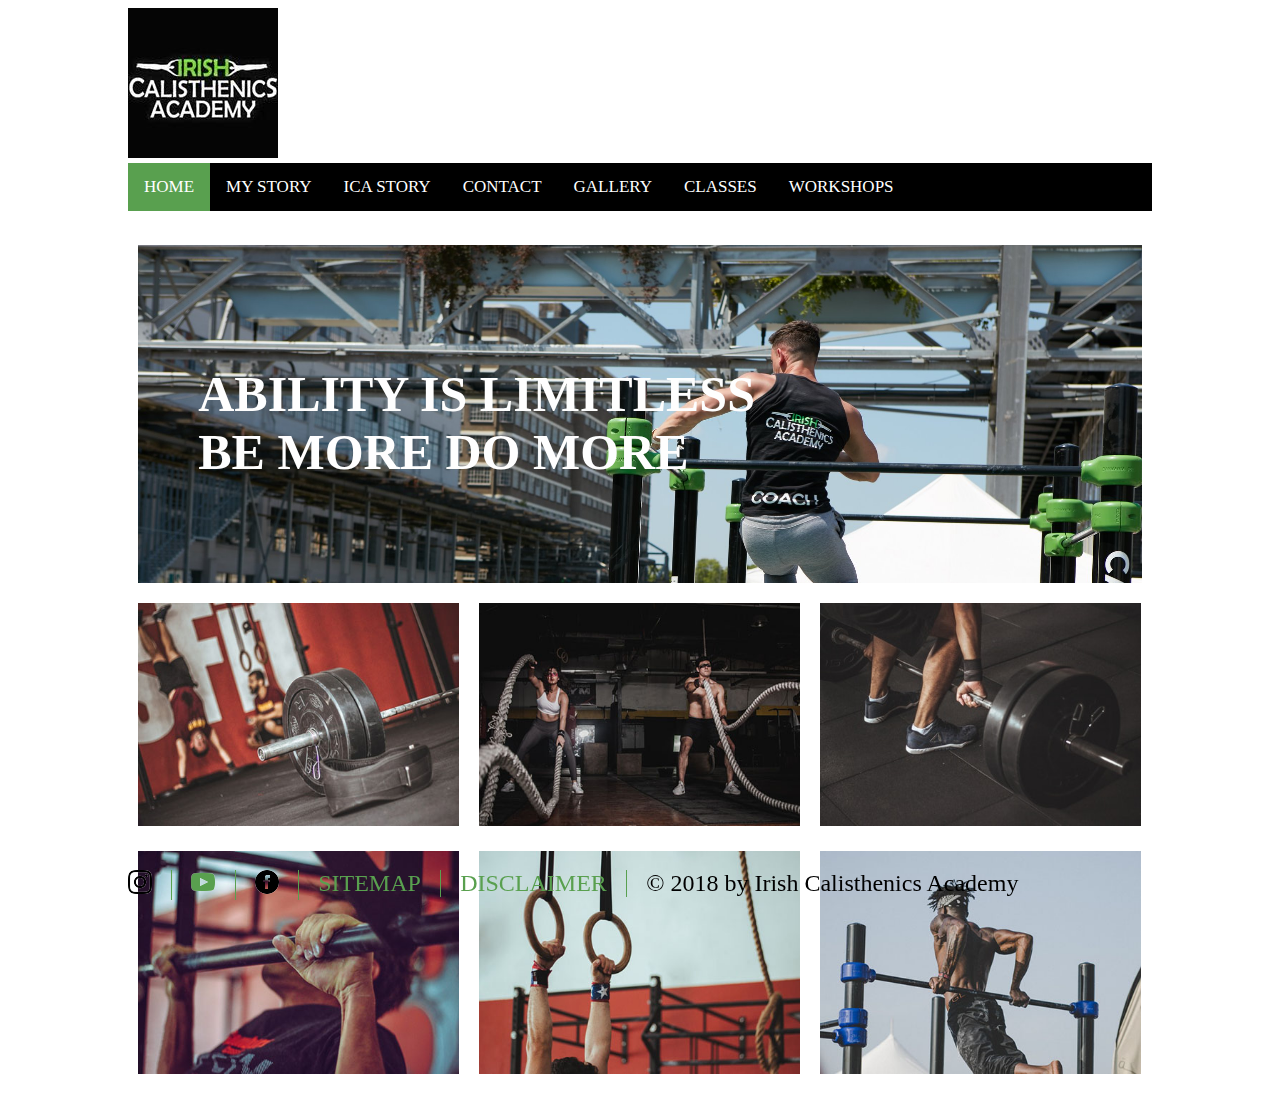
<file: B00021147_WebDev_Assignment_1 - Copy - Copy - Copy - Copy/index.html>
<!doctype html>
<!--
Name: Stephen Olin
Student No: B00021147
Assignment 1: Responsive Website
File: index.html
-->
<html lang="en">
<head>
<meta charset="UTF-8">
<title>HOME</title>
<!-- Load an icon library to show a hamburger menu (bars) on small screens -->
<link rel="stylesheet" href="https://cdnjs.cloudflare.com/ajax/libs/font-awesome/4.7.0/css/font-awesome.min.css">
<link rel="stylesheet" href="css/stylesheet.css">
<!--The following script tag downloads a font from the Adobe Edge Web Fonts server for use within the web page. We recommend that you do not modify it.--><script>var __adobewebfontsappname__="dreamweaver"</script><script src="http://use.edgefonts.net/actor:n4:default;boogaloo:n4:default.js"></script>
</head>

<body>
<header> <a href="index.html"><img src="images/logo.jpg" class="logo" alt="Irish Calisthentics Academy Logo"></a>
  <div class="topnav" id="myTopnav"> <a class="current_page" href="index.html">HOME</a> <a href="about_me.html">MY STORY</a> <a href="about_ica.html">ICA STORY</a> <a href="contact.html">CONTACT</a> <a href="gallery.html">GALLERY</a> <a href="classes.html" >CLASSES</a> <a href="workshop.html">WORKSHOPS</a> <a href="javascript:void(0);" class="icon" onclick="myFunction()"> <i class="fa fa-bars"></i></a> </div>
</header>
<main>
  <div class="hero-box">
    <h1>ABILITY IS LIMITLESS<br>
      BE MORE DO MORE</h1>
  </div>
  <div class="container"><img src="images/handstand.jpg" alt="Person preforming a handstand against a wall" class="image">
    <div class="overlay">
      <div class="text"><a href="about_me.html">MY STORY</a></div>
    </div>
  </div>
  <div class="container"><img src="images/ropes.jpg" alt="People using Gym Ropes" class="image">
    <div class="overlay">
      <div class="text"><a href="about_ica.html">ICA STORY</a></div>
    </div>
  </div>
  <div class="container"><img src="images/classes.jpeg" alt="Person attempting a dead-lift" class="image">
    <div class="overlay">
      <div class="text"><a href="contact.html">CONTACT</a></div>
    </div>
  </div>
  <div class="container"><img src="images/pullups.jpg" alt="Person on Pull-Up Bar" class="image">
    <div class="overlay">
      <div class="text"><a href="gallery.html">GALLERY</a></div>
    </div>
  </div>
  <div class="container"><img src="images/rings.jpg" alt="Person holding Gym Rings" class="image">
    <div class="overlay">
      <div class="text"><a href="classes.html">CLASSES</a></div>
    </div>
  </div>
  <div class="container"><img src="images/masterclass1.jpg" alt="Person on bar preforming dips" class="image">
    <div class="overlay">
      <div class="text"><a href="workshop.html">WORKSHOPS</a></div>
    </div>
  </div>
  <script>
function myFunction() {
  var x = document.getElementById("myTopnav");
  if (x.className === "topnav") {
    x.className += " responsive";
  } else {
    x.className = "topnav";
  }
}
</script> 
</main>
<footer>&copy; 2018 by Irish Calisthenics Academy <a href="https://www.instagram.com/irishcalisthenicsacademy/" target="_blank"><img src="images/iconmonstr-instagram-11-24.png" alt="instagram icon"></a> <a href="https://www.youtube.com/channel/UCJhtdDdmAl1wSZhczm3xQ8Q" target="_blank"><img src="images/iconmonstr-youtube-6-24.png" alt="youtube icon"></a> <a href="https://www.facebook.com/IrishCalisthenicsAcademy/" target="_blank"><img src="images/iconmonstr-facebook-4-24.png" alt="facebook icon"></a><a href="sitemap.html">SITEMAP</a> <a href="disclaimer.html">DISCLAIMER</a> </footer>
</body>
</html>
</file>
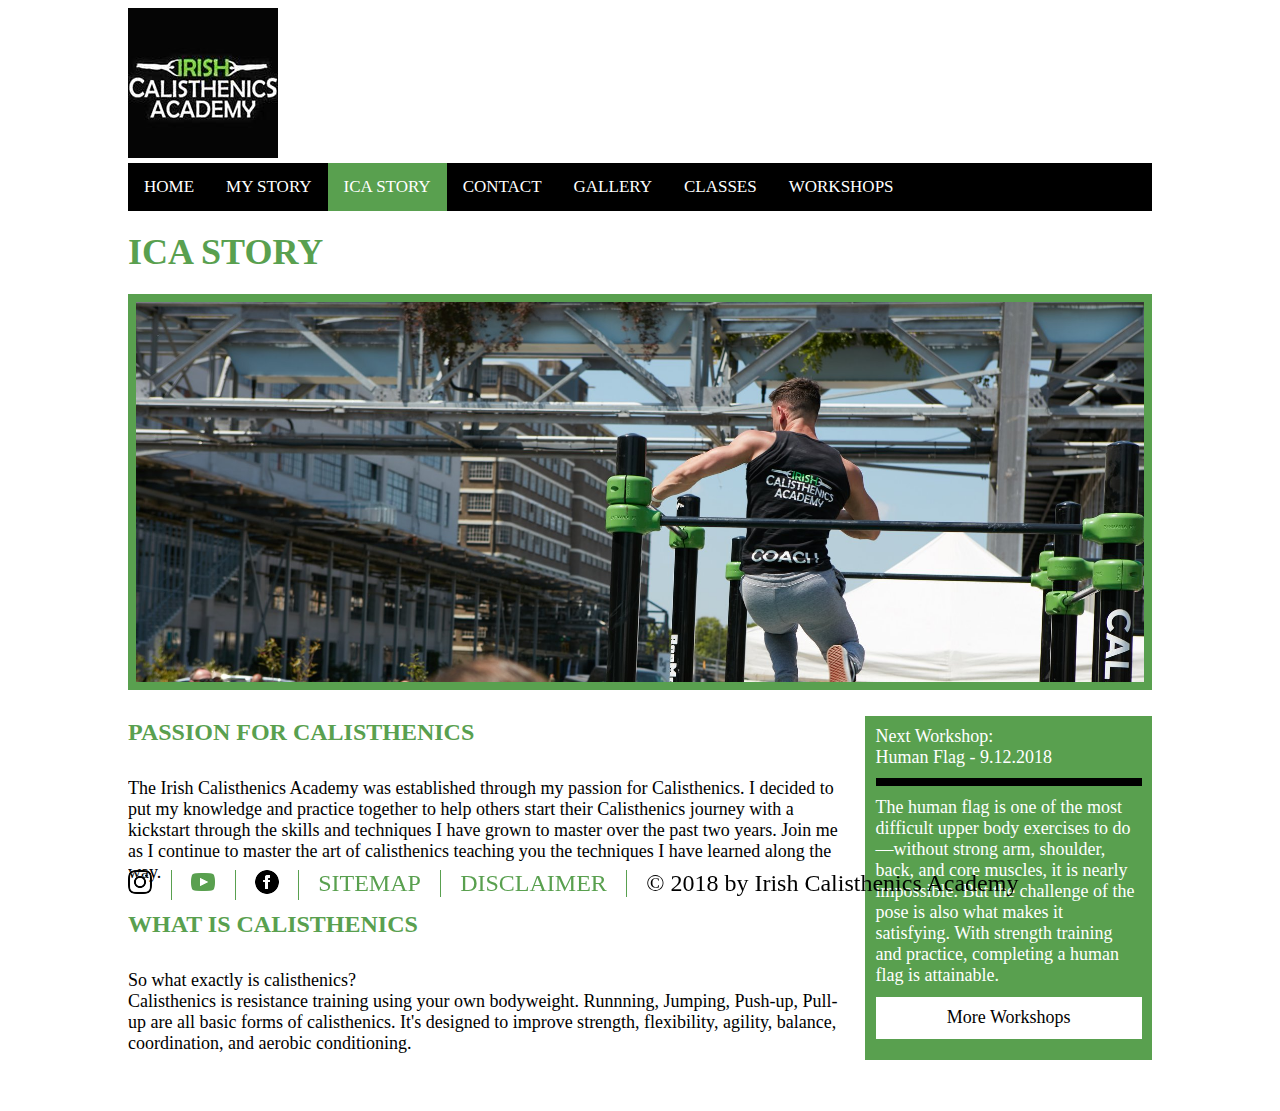
<file: B00021147_WebDev_Assignment_1 - Copy - Copy - Copy - Copy/about_ica.html>
<!doctype html>
<!--
Name: Stephen Olin
Student No: B00021147
Assignment 1: Responsive Website
File: about_ica.html
-->
<html lang="en">
<head>
<meta charset="UTF-8">
<title>HOME</title>
<!-- Load an icon library to show a hamburger menu (bars) on small screens -->
<link rel="stylesheet" href="https://cdnjs.cloudflare.com/ajax/libs/font-awesome/4.7.0/css/font-awesome.min.css">
<link rel="stylesheet" href="css/stylesheet.css">
<!--The following script tag downloads a font from the Adobe Edge Web Fonts server for use within the web page. We recommend that you do not modify it.--><script>var __adobewebfontsappname__="dreamweaver"</script><script src="http://use.edgefonts.net/actor:n4:default;boogaloo:n4:default.js"></script>
</head>

<body>
<header> <a href="index.html"><img src="images/logo.jpg" class="logo" alt="Irish Calisthentics Academy Logo"></a>
  <div class="topnav" id="myTopnav"> <a href="index.html">HOME</a> <a href="about_me.html">MY STORY</a> <a class="current_page"  href="about_ica.html">ICA STORY</a> <a href="contact.html">CONTACT</a> <a href="gallery.html">GALLERY</a> <a href="classes.html" >CLASSES</a> <a href="workshop.html">WORKSHOPS</a> <a href="javascript:void(0);" class="icon" onclick="myFunction()"> <i class="fa fa-bars"></i></a> </div>
</header>
<main>
  <h1 class="title">ICA STORY</h1>
  <div class="aboutica-box"> </div>
  <div id="about_us_container">
    <div id="about_us_content">
      <h4>PASSION FOR CALISTHENICS</h4>
      <p> The Irish Calisthenics Academy was established through my passion for Calisthenics. I decided to put my knowledge and practice together to help others start their Calisthenics journey with a kickstart through the skills and techniques I have grown to master over the past two years. Join me as I continue to master the art of calisthenics teaching you the techniques I have learned along the way. </p>
      <h4>WHAT IS CALISTHENICS</h4>
      <p> So what exactly is calisthenics? <br>
        Calisthenics is resistance training using your own bodyweight. Runnning, Jumping, Push-up, Pull-up are all basic forms of calisthenics.  It's designed to improve strength, flexibility, agility, balance, coordination, and aerobic conditioning. </p>
    </div>
    <div id="upcoming_events">
      <div id="upcoming_events_dates">Next Workshop:<br>
        Human Flag - 9.12.2018</div>
      The human flag is one of the most difficult upper body exercises to do—without strong arm, shoulder, back, and core muscles, it is nearly impossible. But the challenge of the pose is also what makes it satisfying. With strength training and practice, completing a human flag is attainable.
      <div id="upcoming_events_link"><a href="workshop.html">More Workshops</a></div>
    </div>
  </div>
  <script>
function myFunction() {
  var x = document.getElementById("myTopnav");
  if (x.className === "topnav") {
    x.className += " responsive";
  } else {
    x.className = "topnav";
  }
}
</script> 
</main>
<footer>&copy; 2018 by Irish Calisthenics Academy <a href="https://www.instagram.com/irishcalisthenicsacademy/" target="_blank"><img src="images/iconmonstr-instagram-11-24.png" alt="instagram icon"></a> <a href="https://www.youtube.com/channel/UCJhtdDdmAl1wSZhczm3xQ8Q" target="_blank"><img src="images/iconmonstr-youtube-6-24.png" alt="youtube icon"></a> <a href="https://www.facebook.com/IrishCalisthenicsAcademy/" target="_blank"><img src="images/iconmonstr-facebook-4-24.png" alt="facebook icon"></a><a href="sitemap.html">SITEMAP</a> <a href="disclaimer.html">DISCLAIMER</a> </footer>
</body>
</html>
</file>
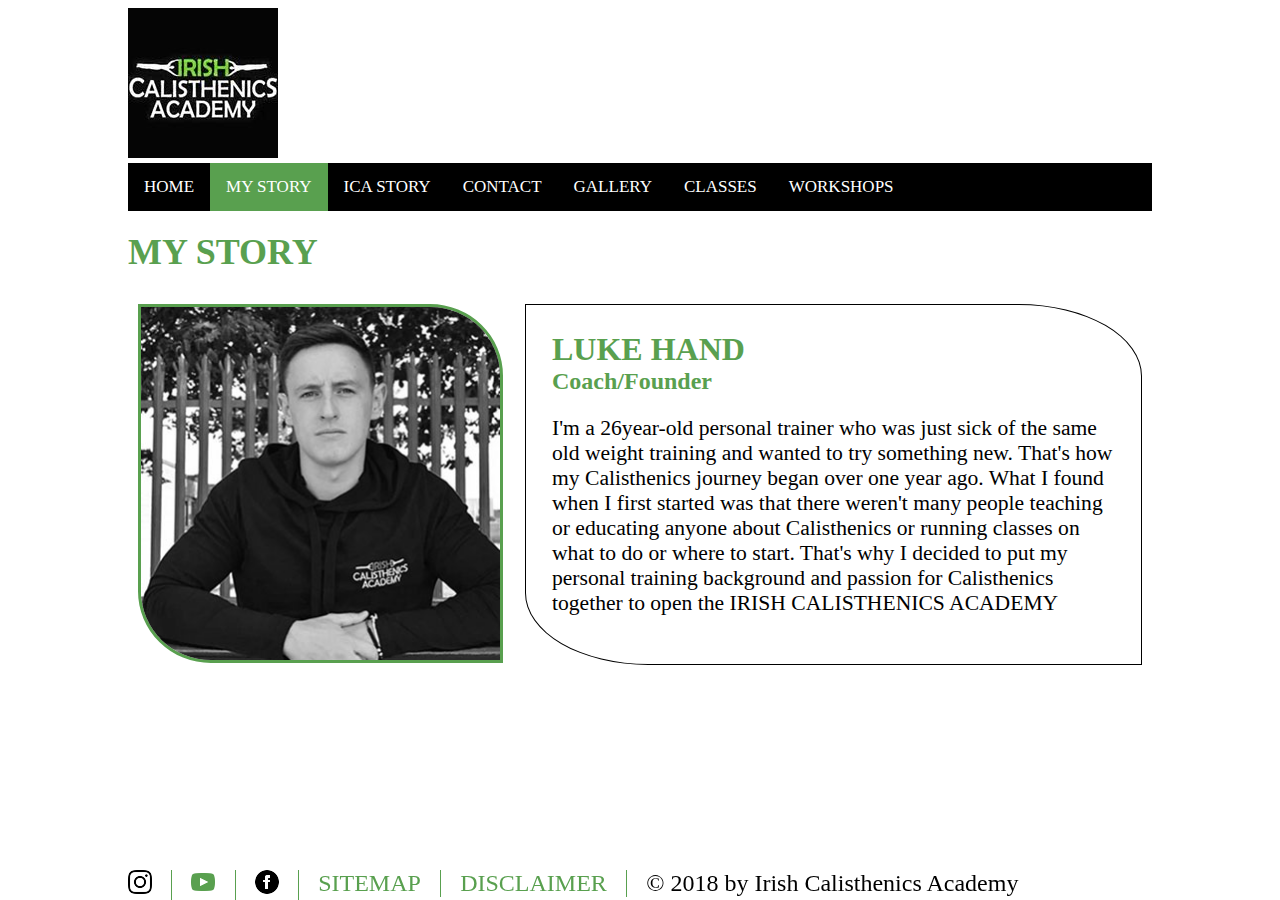
<file: B00021147_WebDev_Assignment_1 - Copy - Copy - Copy - Copy/about_me.html>
<!doctype html><!--
Name: Stephen Olin
Student No: B00021147
Assignment 1: Responsive Website
File: about_me.html
-->
<html lang="en">
<head>
<meta charset="UTF-8">
<title>MY STORY</title>
<!-- Load an icon library to show a hamburger menu (bars) on small screens -->
<link rel="stylesheet" href="https://cdnjs.cloudflare.com/ajax/libs/font-awesome/4.7.0/css/font-awesome.min.css">
<link rel="stylesheet" href="css/stylesheet.css">
<!--The following script tag downloads a font from the Adobe Edge Web Fonts server for use within the web page. We recommend that you do not modify it.--><script>var __adobewebfontsappname__="dreamweaver"</script><script src="http://use.edgefonts.net/actor:n4:default;boogaloo:n4:default.js"></script>
</head>

<body>
<header> <a href="index.html"><img src="images/logo.jpg" class="logo" alt="Irish Calisthentics Academy Logo"></a>
  <div class="topnav" id="myTopnav"> <a href="index.html">HOME</a> <a class="current_page" href="about_me.html">MY STORY</a> <a href="about_ica.html">ICA STORY</a> <a href="contact.html">CONTACT</a> <a href="gallery.html">GALLERY</a> <a href="classes.html" >CLASSES</a> <a href="workshop.html">WORKSHOPS</a> <a href="javascript:void(0);" class="icon" onclick="myFunction()"> <i class="fa fa-bars"></i></a> </div>
</header>
<main>
  <h1 class="title">MY STORY</h1>
  <aside class="asideLeft"> <img src="images/Luke.jpg" alt="" class="profile"></aside>
  <section class="sectionRight">
    <h2>LUKE HAND</h2>
    <h4 id="coach">Coach/Founder</h4>
    <p>I'm a 26year-old personal trainer who was just sick of the same old weight training and wanted to try something new. That's how my Calisthenics journey began over one year ago. What I found when I first started was that there weren't many people teaching or educating anyone about Calisthenics or running classes on what to do or where to start. That's why I decided to put my personal training background and passion for Calisthenics together to open the IRISH CALISTHENICS ACADEMY</p>
  </section>
  <script>
function myFunction() {
  var x = document.getElementById("myTopnav");
  if (x.className === "topnav") {
    x.className += " responsive";
  } else {
    x.className = "topnav";
  }
}
</script> 
</main>
<footer>&copy; 2018 by Irish Calisthenics Academy <a href="https://www.instagram.com/irishcalisthenicsacademy/" target="_blank"><img src="images/iconmonstr-instagram-11-24.png" alt="instagram icon"></a> <a href="https://www.youtube.com/channel/UCJhtdDdmAl1wSZhczm3xQ8Q" target="_blank"><img src="images/iconmonstr-youtube-6-24.png" alt="youtube icon"></a> <a href="https://www.facebook.com/IrishCalisthenicsAcademy/" target="_blank"><img src="images/iconmonstr-facebook-4-24.png" alt="facebook icon"></a><a href="sitemap.html">SITEMAP</a> <a href="disclaimer.html">DISCLAIMER</a> </footer>
</body>
</html>
</file>
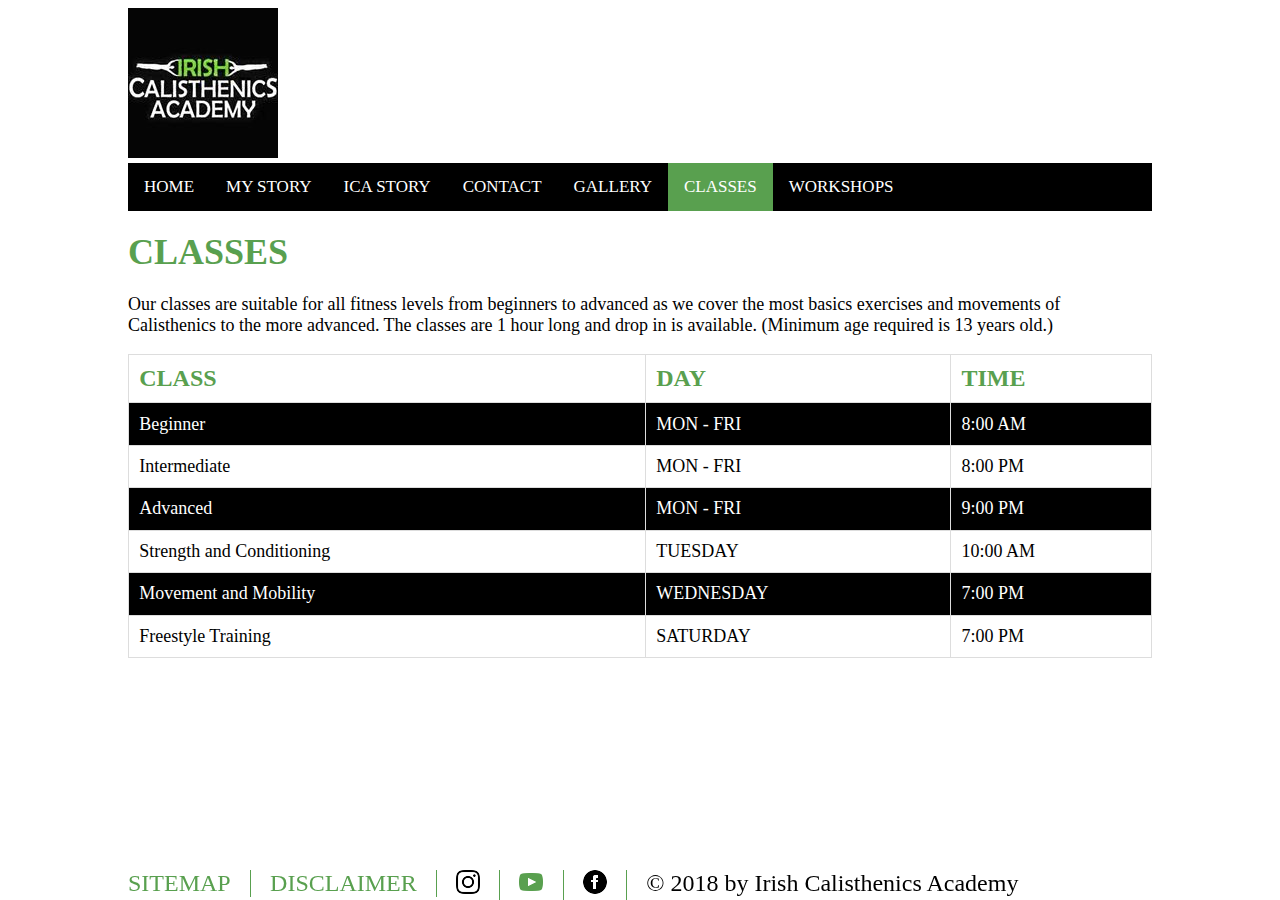
<file: B00021147_WebDev_Assignment_1 - Copy - Copy - Copy - Copy/classes.html>
<!doctype html>
<!--
Name: Stephen Olin
Student No: B00021147
Assignment 1: Responsive Website
File: classes.html
-->
<html lang="en">
<head>
<meta charset="UTF-8">
<title>CLASSES</title>
<!-- Load an icon library to show a hamburger menu (bars) on small screens -->
<link rel="stylesheet" href="https://cdnjs.cloudflare.com/ajax/libs/font-awesome/4.7.0/css/font-awesome.min.css">
<link rel="stylesheet" href="css/stylesheet.css">
<!--The following script tag downloads a font from the Adobe Edge Web Fonts server for use within the web page. We recommend that you do not modify it.--><script>var __adobewebfontsappname__="dreamweaver"</script><script src="http://use.edgefonts.net/actor:n4:default;boogaloo:n4:default.js"></script>
</head>

<body>
<header> <a href="index.html"><img src="images/logo.jpg" class="logo" alt="Irish Calisthentics Academy Logo"></a>
  <div class="topnav" id="myTopnav">
     <a href="index.html">HOME</a>
     <a href="about_me.html">MY STORY</a>
     <a href="about_ica.html">ICA STORY</a>
     <a href="contact.html">CONTACT</a>
     <a href="gallery.html">GALLERY</a>
     <a class="current_page" href="classes.html" >CLASSES</a>
     <a href="workshop.html">WORKSHOPS</a>	    
  	 <a href="javascript:void(0);" class="icon" onclick="myFunction()">
     <i class="fa fa-bars"></i></a>
  </div>
</header>
<main>
  <h1 class="title">CLASSES</h1>
  <p class="paragraph">Our classes are suitable for all fitness levels from beginners to advanced as we cover the most basics exercises and movements of Calisthenics to the more advanced. The classes are 1 hour long and drop in is available. (Minimum age required is 13 years old.)</p>
  <table>
    <tr>
      <th> CLASS</th>
      <th> DAY</th>
      <th>TIME</th>
    </tr>
    <tr>
      <td>Beginner</td>
      <td> MON - FRI</td>
      <td> 8:00 AM</td>
    </tr>
    <tr>
      <td>Intermediate</td>
      <td> MON - FRI</td>
      <td>8:00 PM</td>
    </tr>
    <tr>
      <td>Advanced</td>
      <td>MON - FRI</td>
      <td>9:00 PM</td>
    </tr>
    <tr>
      <td>Strength and Conditioning</td>
      <td>TUESDAY</td>
      <td>10:00 AM</td>
    </tr>
    <tr>
      <td>Movement and Mobility </td>
      <td> WEDNESDAY</td>
      <td>7:00 PM</td>
    </tr>
    <tr>
      <td>Freestyle Training</td>
      <td> SATURDAY</td>
      <td>7:00 PM</td>
    </tr>
  </table>
		<script>
function myFunction() {
  var x = document.getElementById("myTopnav");
  if (x.className === "topnav") {
    x.className += " responsive";
  } else {
    x.className = "topnav";
  }
}
</script>
</main>
<footer> <a href="sitemap.html">SITEMAP</a> <a href="disclaimer.html">DISCLAIMER</a> &copy; 2018 by Irish Calisthenics Academy <a href="https://www.instagram.com/irishcalisthenicsacademy/" target="_blank"><img src="images/iconmonstr-instagram-11-24.png" alt="instagram icon"></a> <a href="https://www.youtube.com/channel/UCJhtdDdmAl1wSZhczm3xQ8Q" target="_blank"><img src="images/iconmonstr-youtube-6-24.png" alt="youtube icon"></a> <a href="https://www.facebook.com/IrishCalisthenicsAcademy/" target="_blank"><img src="images/iconmonstr-facebook-4-24.png" alt="facebook icon"></a> </footer>
</body>
</html>
</file>
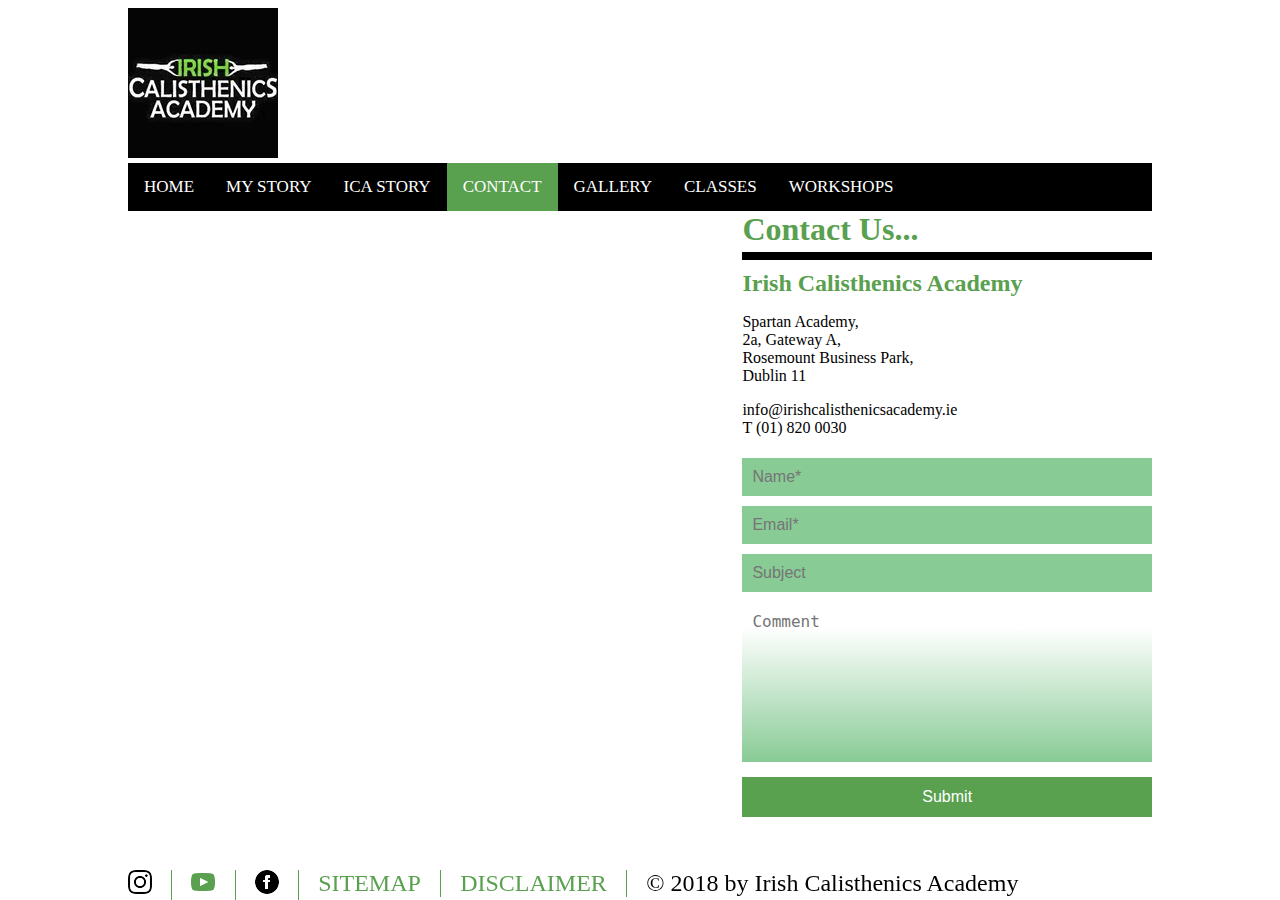
<file: B00021147_WebDev_Assignment_1 - Copy - Copy - Copy - Copy/contact.html>
<!doctype html>
<!--
Name: Stephen Olin
Student No: B00021147
Assignment 1: Responsive Website
File: contact.html
-->
<html lang="en">
<head>
<meta charset="UTF-8">
<title>CONTACT</title>
<!-- Load an icon library to show a hamburger menu (bars) on small screens -->
<link rel="stylesheet" href="https://cdnjs.cloudflare.com/ajax/libs/font-awesome/4.7.0/css/font-awesome.min.css">
<link rel="stylesheet" href="css/stylesheet.css">
<!--The following script tag downloads a font from the Adobe Edge Web Fonts server for use within the web page. We recommend that you do not modify it.--><script>var __adobewebfontsappname__="dreamweaver"</script><script src="http://use.edgefonts.net/actor:n4:default;boogaloo:n4:default.js"></script>
</head>

<body>
<header> <a href="index.html"><img src="images/logo.jpg" class="logo" alt="Irish Calisthentics Academy Logo"></a>
  <div class="topnav" id="myTopnav"> <a href="index.html">HOME</a> <a href="about_me.html">MY STORY</a> <a href="about_ica.html">ICA STORY</a> <a class="current_page" href="contact.html">CONTACT</a> <a href="gallery.html">GALLERY</a> <a href="classes.html" >CLASSES</a> <a href="workshop.html">WORKSHOPS</a> <a href="javascript:void(0);" class="icon" onclick="myFunction()"> <i class="fa fa-bars"></i></a> </div>
</header>
<main>
  <div id="map">
    <iframe src="https://www.google.com/maps/embed?pb=!1m14!1m8!1m3!1d2378.690143856247!2d-6.3529314!3d53.4024825!3m2!1i1024!2i768!4f13.1!3m3!1m2!1s0x48671284db0e50a7%3A0x9bbb36fb94c99d28!2sSpartan+Martial+Arts+And+Fitness+Academy!5e0!3m2!1sen!2sie!4v1546917637820" width="600" height="450" style="border:0" allowfullscreen></iframe>
  </div>
  <div id="contact_us">
    <h2 id="contact_us_title">Contact Us...</h2>
    <h3 id="irishcalisthenicsacademy">Irish Calisthenics Academy</h3>
    <p> Spartan Academy, <br>
      2a, Gateway A, <br>
      Rosemount Business Park,<br>
      Dublin 11 </p>
    <p> <a href="mailto:b00021147@student.itb.ie">info@irishcalisthenicsacademy.ie</a> <br>
      T (01) 820 0030 </p>
    <form id="contact_us_form" autocomplete="on">
      <input type="text" name="name" placeholder="Name*" required pattern="[A-Za-z0-9\s]{1,100}">
      <br>
      <input type="text" name="email" placeholder="Email* " required pattern="[a-z0-9._%+-]+@[a-z0-9.-]+\.[a-z]{2,3}$">
      <br>
      <input type="text" name="subject" placeholder="Subject" pattern="[A-Za-z0-9\s]{1,100}">
      <br>
      <textarea rows="5" cols="50" name="description" placeholder="Comment"></textarea>
      <input type="submit" value="Submit">
    </form>
  </div>
  <script>
function myFunction() {
  var x = document.getElementById("myTopnav");
  if (x.className === "topnav") {
    x.className += " responsive";
  } else {
    x.className = "topnav";
  }
}
</script> 
</main>
<footer>&copy; 2018 by Irish Calisthenics Academy <a href="https://www.instagram.com/irishcalisthenicsacademy/" target="_blank"><img src="images/iconmonstr-instagram-11-24.png" alt="instagram icon"></a> <a href="https://www.youtube.com/channel/UCJhtdDdmAl1wSZhczm3xQ8Q" target="_blank"><img src="images/iconmonstr-youtube-6-24.png" alt="youtube icon"></a> <a href="https://www.facebook.com/IrishCalisthenicsAcademy/" target="_blank"><img src="images/iconmonstr-facebook-4-24.png" alt="facebook icon"></a><a href="sitemap.html">SITEMAP</a> <a href="disclaimer.html">DISCLAIMER</a> </footer>
</body>
</html>
</file>
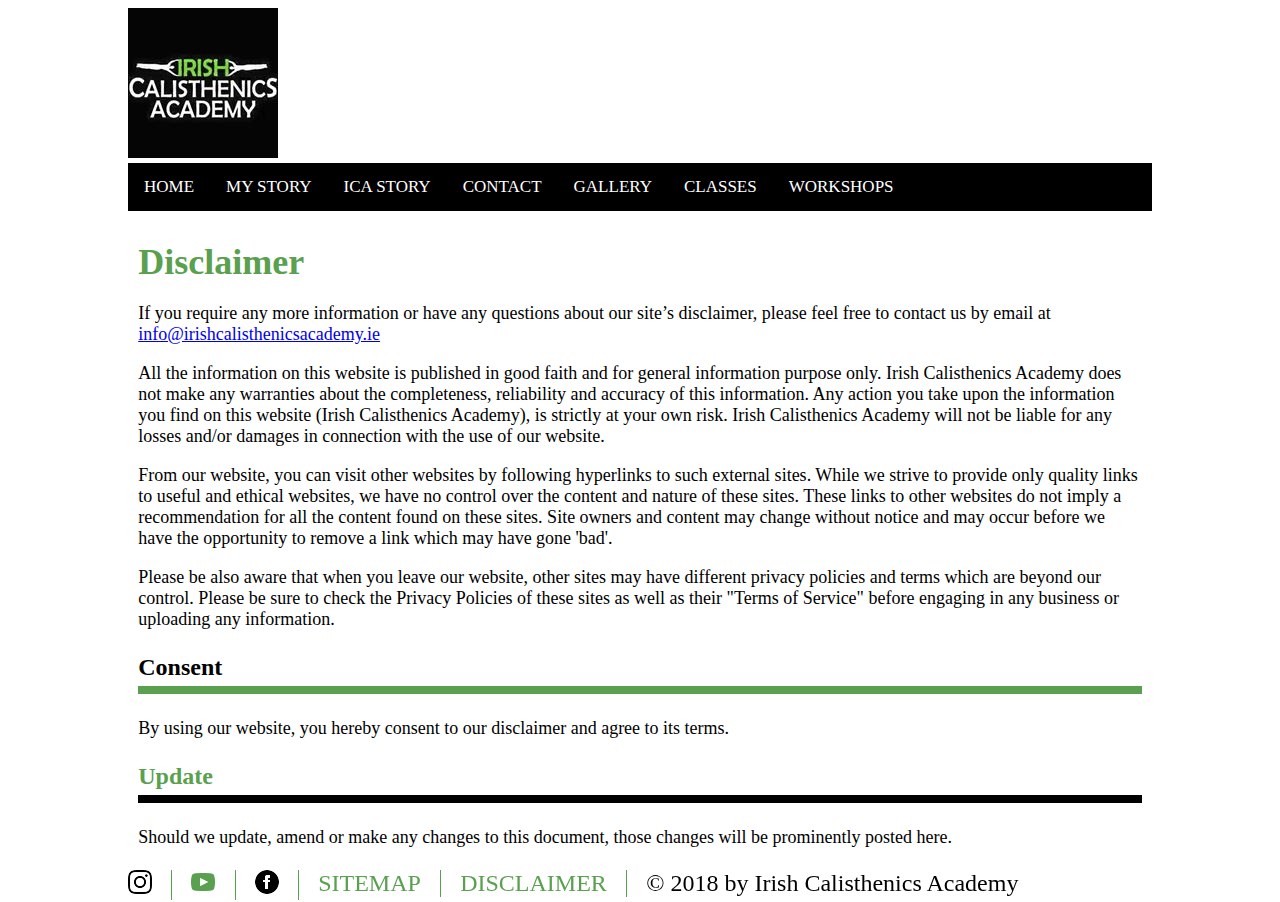
<file: B00021147_WebDev_Assignment_1 - Copy - Copy - Copy - Copy/disclaimer.html>
<!doctype html>
<!--
Name: Stephen Olin
Student No: B00021147
Assignment 1: Responsive Website
File: disclaimer.html
-->
<html lang="en">
<head>
<meta charset="UTF-8">
<title>DISCLAIMER</title>
<link rel="stylesheet" href="css/stylesheet.css">
<!-- Load an icon library to show a hamburger menu (bars) on small screens -->
<link rel="stylesheet" href="https://cdnjs.cloudflare.com/ajax/libs/font-awesome/4.7.0/css/font-awesome.min.css">
<!--The following script tag downloads a font from the Adobe Edge Web Fonts server for use within the web page. We recommend that you do not modify it.--><script>var __adobewebfontsappname__="dreamweaver"</script><script src="http://use.edgefonts.net/actor:n4:default;boogaloo:n4:default.js"></script>
</head>

<body>
<header> <a href="index.html"><img src="images/logo.jpg" class="logo" alt="Irish Calisthentics Academy Logo"></a>
  <div class="topnav" id="myTopnav"> <a href="index.html">HOME</a> <a href="about_me.html">MY STORY</a> <a href="about_ica.html">ICA STORY</a> <a href="contact.html">CONTACT</a> <a href="gallery.html">GALLERY</a> <a href="classes.html" >CLASSES</a> <a href="workshop.html">WORKSHOPS</a> <a href="javascript:void(0);" class="icon" onclick="myFunction()"> <i class="fa fa-bars"></i></a> </div>
</header>
<main id="disclaimer">
  <h1 class="title">Disclaimer</h1>
  <!-- This is a generated disclaimer generated by https://disclaimergenerator.net/-->
  <div>
    <p> If you require any more information or have any questions about our site’s disclaimer, please feel free to contact us by email at <a href="mailto:b00021147@student.itb.ie">info@irishcalisthenicsacademy.ie</a> </p>
    <p> All the information on this website is published in good faith and for general information purpose only. 
      Irish Calisthenics Academy does not make any warranties about the completeness, reliability and accuracy of this information. 
      Any action you take upon the information you find on this website (Irish Calisthenics Academy), is strictly at your own risk. 
      Irish Calisthenics Academy will not be liable for any losses and/or damages in connection with the use of our website. </p>
    <p> From our website, you can visit other websites by following hyperlinks to such external sites. 
      While we strive to provide only quality links to useful and ethical websites, we have no control over the content and nature of these sites. 
      These links to other websites do not imply a recommendation for all the content found on these sites. 
      Site owners and content may change without notice and may occur before we have the opportunity to remove a link which may have gone &apos;bad&apos;. </p>
    <p> Please be also aware that when you leave our website, other sites may have different privacy policies and terms which are beyond our control. 
      Please be sure to check the Privacy Policies of these sites as well as their &quot;Terms of Service&quot; before engaging in any business or uploading any information. </p>
    <h3 id="consent">Consent</h3>
    <p> By using our website, you hereby consent to our disclaimer and agree to its terms. </p>
    <h3 id="update">Update</h3>
    <p> Should we update, amend or make any changes to this document, those changes will be prominently posted here. </p>
  </div>
  <script>
function myFunction() {
  var x = document.getElementById("myTopnav");
  if (x.className === "topnav") {
    x.className += " responsive";
  } else {
    x.className = "topnav";
  }
}
</script> 
</main>
<footer>&copy; 2018 by Irish Calisthenics Academy <a href="https://www.instagram.com/irishcalisthenicsacademy/" target="_blank"><img src="images/iconmonstr-instagram-11-24.png" alt="instagram icon"></a> <a href="https://www.youtube.com/channel/UCJhtdDdmAl1wSZhczm3xQ8Q" target="_blank"><img src="images/iconmonstr-youtube-6-24.png" alt="youtube icon"></a> <a href="https://www.facebook.com/IrishCalisthenicsAcademy/" target="_blank"><img src="images/iconmonstr-facebook-4-24.png" alt="facebook icon"></a><a href="sitemap.html">SITEMAP</a> <a href="disclaimer.html">DISCLAIMER</a> </footer>
</body>
</html>
</file>
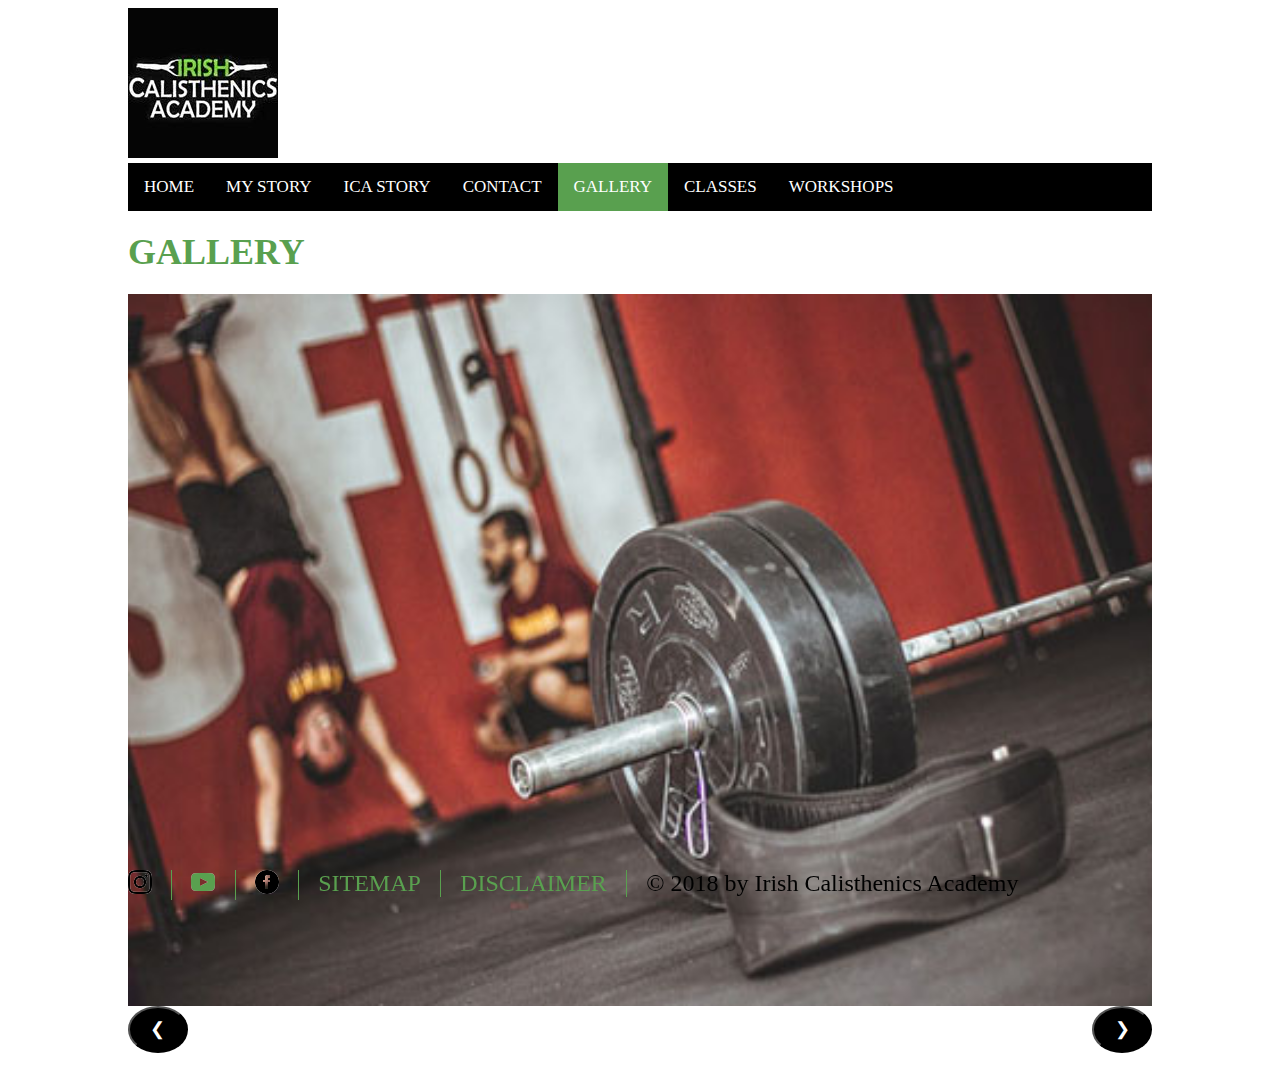
<file: B00021147_WebDev_Assignment_1 - Copy - Copy - Copy - Copy/gallery.html>
<!doctype html>
<!--
Name: Stephen Olin
Student No: B00021147
Assignment 1: Responsive Website
File: gallery.html
-->
<html lang="en">
<head>
<meta charset="UTF-8">
<title>GALLERY</title>
<!-- Load an icon library to show a hamburger menu (bars) on small screens -->
<link rel="stylesheet" href="https://cdnjs.cloudflare.com/ajax/libs/font-awesome/4.7.0/css/font-awesome.min.css">
<link rel="stylesheet" href="css/stylesheet.css">
<!--The following script tag downloads a font from the Adobe Edge Web Fonts server for use within the web page. We recommend that you do not modify it.--><script>var __adobewebfontsappname__="dreamweaver"</script><script src="http://use.edgefonts.net/actor:n4:default;boogaloo:n4:default.js"></script>
</head>
<body>
<header> <a href="index.html"><img src="images/logo.jpg" class="logo" alt="Irish Calisthentics Academy Logo"></a>
  <div class="topnav" id="myTopnav"> <a href="index.html">HOME</a> <a href="about_me.html">MY STORY</a> <a href="about_ica.html">ICA STORY</a> <a href="contact.html">CONTACT</a> <a class="current_page" href="gallery.html">GALLERY</a> <a href="classes.html" >CLASSES</a> <a href="workshop.html">WORKSHOPS</a> <a href="javascript:void(0);" class="icon" onclick="myFunction()"><i class="fa fa-bars"></i> MENU</a> </div>
</header>
<main>
  <h1 class="title">GALLERY</h1>
  <div class="gallery-container"> <img class="mySlides" src="images/handstand.jpg" alt="Person preforming a handstand against a wall"> <img class="mySlides" src="images/ropes.jpg" alt="People using Gym Ropes"> <img class="mySlides" src="images/classes.jpeg" alt="Person attempting a dead-lift"> <img class="mySlides" src="images/pullups.jpg" alt="Person on Pull-Up Bar"> <img class="mySlides" src="images/rings.jpg" alt="Person holding Gym Rings"> <img class="mySlides" src="images/masterclass1.jpg" alt="Person on bar preforming dips">
    <button class="scroll-left" onclick="plusDivs(-1)">&#10094;</button>
    <button class="scroll-right" onclick="plusDivs(1)">&#10095;</button>
  </div>
  <!-- Script for reponsive navbar --> 
  <script>
function myFunction() {
  var x = document.getElementById("myTopnav");
  if (x.className === "topnav") {
    x.className += " responsive";
  } else {
    x.className = "topnav";
  }
}
</script> 
  <script>
var slideIndex = 1;
showDivs(slideIndex);

function plusDivs(n) {
  showDivs(slideIndex += n);
}
<!-- Script to Scroll through images -->
function showDivs(n) {
  var i;
  var x = document.getElementsByClassName("mySlides");
  if (n > x.length) {slideIndex = 1}
  if (n < 1) {slideIndex = x.length}
  for (i = 0; i < x.length; i++) {
    x[i].style.display = "none";  
  }
  x[slideIndex-1].style.display = "block";  
}
</script> 
</main>
<footer>&copy; 2018 by Irish Calisthenics Academy <a href="https://www.instagram.com/irishcalisthenicsacademy/" target="_blank"><img src="images/iconmonstr-instagram-11-24.png" alt="instagram icon"></a> <a href="https://www.youtube.com/channel/UCJhtdDdmAl1wSZhczm3xQ8Q" target="_blank"><img src="images/iconmonstr-youtube-6-24.png" alt="youtube icon"></a> <a href="https://www.facebook.com/IrishCalisthenicsAcademy/" target="_blank"><img src="images/iconmonstr-facebook-4-24.png" alt="facebook icon"></a><a href="sitemap.html">SITEMAP</a> <a href="disclaimer.html">DISCLAIMER</a> </footer>
</body>
</html>
</file>
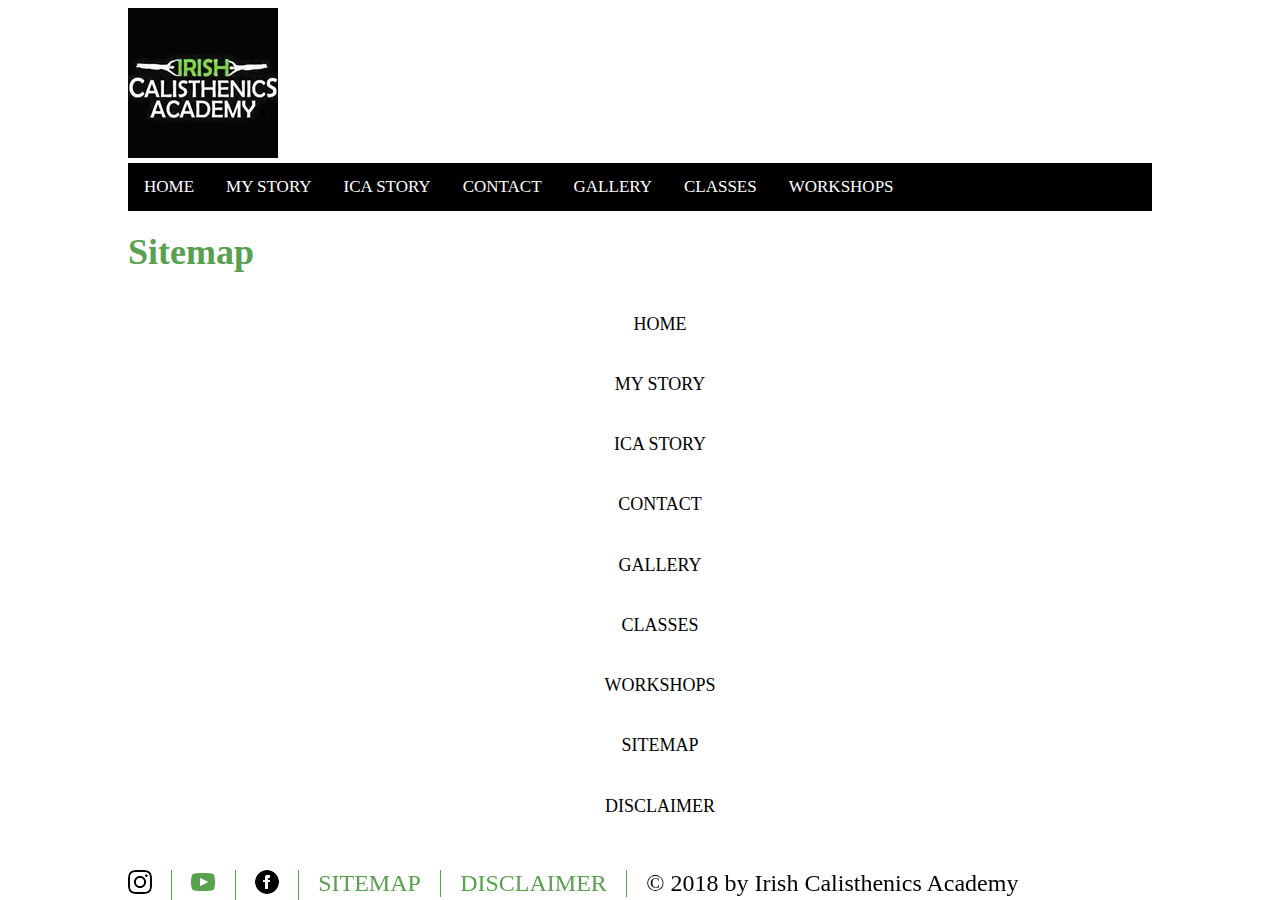
<file: B00021147_WebDev_Assignment_1 - Copy - Copy - Copy - Copy/sitemap.html>
<!doctype html>
<!--
Name: Stephen Olin
Student No: B00021147
Assignment 1: Responsive Website
File: sitemap.html
-->
<html lang="en">
<head>
<meta charset="UTF-8">
<title>SITEMAP</title>
<!-- Load an icon library to show a hamburger menu (bars) on small screens -->
<link rel="stylesheet" href="https://cdnjs.cloudflare.com/ajax/libs/font-awesome/4.7.0/css/font-awesome.min.css">
<link rel="stylesheet" href="css/stylesheet.css">
<!--The following script tag downloads a font from the Adobe Edge Web Fonts server for use within the web page. We recommend that you do not modify it.--><script>var __adobewebfontsappname__="dreamweaver"</script><script src="http://use.edgefonts.net/actor:n4:default;boogaloo:n4:default.js"></script>
</head>
<body>
<header> <a href="index.html"><img src="images/logo.jpg" class="logo" alt="Irish Calisthentics Academy Logo"></a>
  <div class="topnav" id="myTopnav"> <a href="index.html">HOME</a> <a href="about_me.html">MY STORY</a> <a href="about_ica.html">ICA STORY</a> <a href="contact.html">CONTACT</a> <a href="gallery.html">GALLERY</a> <a href="classes.html" >CLASSES</a> <a href="workshop.html">WORKSHOPS</a> <a href="javascript:void(0);" class="icon" onclick="myFunction()"> <i class="fa fa-bars"></i></a> </div>
</header>
<main>
  <h1 class="title">Sitemap</h1>
  <ul id="sitemap_content">
    <li><a href="index.html">HOME</a></li>
    <li><a href="about_me.html">MY STORY</a></li>
    <li><a href="about_ica.html">ICA STORY</a></li>
    <li><a href="contact.html">CONTACT</a></li>
    <li><a href="gallery.html">GALLERY</a></li>
    <li><a href="classes.html" >CLASSES</a></li>
    <li><a href="workshop.html">WORKSHOPS</a></li>
	<li><a href="sitemap.html">SITEMAP</a></li>
	<li><a href="disclaimer.html">DISCLAIMER</a></li>
  </ul>
  <script>
function myFunction() {
  var x = document.getElementById("myTopnav");
  if (x.className === "topnav") {
    x.className += " responsive";
  } else {
    x.className = "topnav";
  }
}
</script> 
</main>
<footer>&copy; 2018 by Irish Calisthenics Academy <a href="https://www.instagram.com/irishcalisthenicsacademy/" target="_blank"><img src="images/iconmonstr-instagram-11-24.png" alt="instagram icon"></a> <a href="https://www.youtube.com/channel/UCJhtdDdmAl1wSZhczm3xQ8Q" target="_blank"><img src="images/iconmonstr-youtube-6-24.png" alt="youtube icon"></a> <a href="https://www.facebook.com/IrishCalisthenicsAcademy/" target="_blank"><img src="images/iconmonstr-facebook-4-24.png" alt="facebook icon"></a><a href="sitemap.html">SITEMAP</a> <a href="disclaimer.html">DISCLAIMER</a> </footer>
</body>
</html>
</file>
<file: B00021147_WebDev_Assignment_1 - Copy - Copy - Copy - Copy/css/stylesheet.css>
@charset "UTF-8";
/* CSS Document */

body {
    max-width: 1024px;
    margin-left: auto;
    margin-right: auto;
    height: 100%;
    font-family: boogaloo;
    background-color: #FFFFFF;
    font-style: normal;
    font-weight: 400;
    font-size: large;
    border-bottom-left-radius: 0px;
}
/* Add a black background color to the top navigation */
.topnav {
    background-color: black;
    overflow: hidden;
}
/* Style the links inside the navigation bar */
.topnav a {
    float: left;
    display: block;
    color: white;
    text-align: center;
    padding: 14px 16px;
    text-decoration: none;
    font-size: 17px;
}
/* Change the color of links on hover */
.topnav a:hover {
    background-color: #59A04F;
}
/* Hide the link that should open and close the topnav on small screens */
.topnav .icon {
    display: none;
}
/* Add an active class to highlight the current page */
.current_page {
    background-color: #59A04F;
}
.active {
    color: black;
}
main {
    overflow: auto;
    margin-bottom: 2.5%;
    height: auto;
}
.hero-box {
    height: 338px;
    background-image: url("../images/herobox.jpg");
    background-size: cover;
    margin: 1%;
}
.hero-box h1 {
    color: #FEFEFE;
    font-size: 50px;
    padding-top: 120px;
    padding-left: 60px;
}
.container {
    position: relative;
    width: 31.3%;
    margin: 1%;
    float: left;
}
/* Make the image to responsive */
.image {
    width: 100%;
    height: auto;
}
/* The overlay effect (full height and width) - lays on top of the container and over the image */
.overlay {
    position: absolute;
    bottom: 0;
    left: 0;
    right: 0;
    overflow: hidden;
    width: 100%;
    height: 100%;
    transform: scale(0);
    transition: .3s ease;
    background-color: #59A04F;
}
/* When you mouse over the container, the overlay text will "zoom" in display */
.container:hover .overlay {
    transform: scale(1);
}
/* Some text inside the overlay, which is positioned in the middle vertically and horizontally */
.text a {
    color: white;
    text-decoration: none;
    font-size: large;
    position: absolute;
    top: 50%;
    left: 50%;
    transform: translate(-50%, -50%);
    text-align: center;
}
.text a:hover {
    color: white;
    font-size: x-large;
    position: absolute;
    top: 50%;
    left: 50%;
    transform: translate(-50%, -50%);
    text-align: center;
    font-weight: bold;
}
footer {
    color: black;
    font-size: x-large;
    width: 100%;
    margin-top: 100px;
    clear: both;
    position: fixed;
    bottom: 0;
}
footer a {
    color: #59A04F;
    float: left;
    margin: 0 1.5% 0 0;
    padding: 0 1.5% 0 0;
    text-decoration: none;
    border-right: solid 1px #59A04F;
}
footer a:hover {
    color: black;
}
.title {
    color: #59A04F;
    font-size: 200%;
    margin-bottom: 2%;
    margin-top: 2%;
}
.asideLeft {
    width: 35%;
    float: left;
    margin-right: 1%;
    margin-left: 1%;
    margin-top: 1%;
}
.profile {
    border-top-right-radius: 20%;
    border-bottom-left-radius: 20%;
    width: 100%;
    height: auto;
    border-width: medium;
    border-style: solid;
    border-color: #59A04F;
}
.sectionRight {
    width: 55%;
    float: right;
    margin: 1%;
    padding-left: 2.5%;
    padding-right: 2.5%;
    padding-top: 2.5%;
    padding-bottom: 2.5%;
    border-top-right-radius: 20%;
    margin-bottom: 5%;
    border-bottom-left-radius: 20%;
    border-width: thin;
    border-style: solid;
}
.sectionRight h2 {
    color: #59A04F;
    font-size: xx-large;
    margin: 0;
}
.sectionRight h4 {
    color: #59A04F;
    font-size: x-large;
    margin: 0px
}
.sectionRight p {
    font-size: 120%;
}
/*ICA STORY PAGE CSS */

.aboutica-box {
    height: 380px;
    background-image: url("../images/herobox.jpg");
    background-size: cover;
    border: 8px solid #59A04F;
}
#about_us_container {
    padding: 0;
    margin: 0;
}
#about_us_content {
    float: left;
    width: 70%;
    padding: 0;
    font-size: large;
}
#about_us_content h4 {
    color: #59A04F;
    font-size: x-large;
    margin-top: 4%;
}
#upcoming_events {
    background-color: #59A04F;
    float: left;
    width: 26%;
    margin-top: 2.5%;
    margin-left: 2%;
    margin-bottom: 2.5%;
    padding: 1%;
    overflow: visible;
    color: white;
}
#upcoming_events_dates {
    font-size: large;
    border-bottom: 8px solid black;
    margin-bottom: 4%;
    padding-bottom: 4%;
}
#upcoming_events_link {
    background-color: white;
    margin: 4% 0;
    padding: 4% 1%;
    text-align: center;
}
#upcoming_events_link a {
    text-decoration: none;
    color: black;
}
#consent {
    font-size: x-large;
    color: black;
    border-bottom: 8px solid #59A04F;
    padding-bottom: 5px;
}
#update {
    font-size: x-large;
    color: #59A04F;
    border-bottom: 8px solid black;
    padding-bottom: 5px;
}
#map {
    width: 57.5%;
    float: left;
}
#contact_us {
    width: 40%;
    float: left;
    margin-bottom: 2.5%;
    margin-left: 2.5%;
    margin-right: 0;
    margin-top: 0;
}
#contact_us p {
    font-size: medium;
}
#contact_us a {
    text-decoration: none;
    color: inherit;
}
#contact_us a:hover {
    color: #59A04F;
}
#contact_us_title {
    font-size: xx-large;
    color: #59A04F;
    border-bottom: 8px solid black;
    padding: 0 0 1% 0;
    width: 100%;
    margin: 0 0 2.5% 0;
}
#irishcalisthenicsacademy {
    color: #59A04F;
    font-size: x-large;
    width: 100%;
    margin: 0;
}
#contact_us_form {
    width: 100%;
    margin: 0;
}
#contact_us_form input[type=text] {
    width: 100%;
    padding: 10px 10px;
    margin: 5px 0;
    font-size: 16px;
    box-sizing: border-box;
    border: none;
    background-color: #88CB95;
    color: grey;
}
#contact_us_form textarea {
    width: 100%;
    height: 160px;
    padding: 10px 10px;
    margin: 5px 0;
    font-size: 16px;
    box-sizing: border-box;
    border: none;
    background-color: #88CB95;
    color: black;
    resize: none;
	background-image: -webkit-linear-gradient(270deg,rgba(255,255,255,1.00) 15.80%,rgba(136,203,149,1.00) 100%);
    background-image: -moz-linear-gradient(270deg,rgba(255,255,255,1.00) 15.80%,rgba(136,203,149,1.00) 100%);
    background-image: -o-linear-gradient(270deg,rgba(255,255,255,1.00) 15.80%,rgba(136,203,149,1.00) 100%);
    background-image: linear-gradient(180deg,rgba(255,255,255,1.00) 15.80%,rgba(136,203,149,1.00) 100%);
}
#contact_us_form input[type=submit] {
    width: 100%;
    height: 40px;
    margin: 5px 0;
    background-color: #59A04F;
    border: none;
    color: white;
    font-size: 16px;
    text-decoration: none;
    cursor: pointer;
}
#contact_us_form input[type=submit]:hover {
    background-color: black;
}
/* CSS for Disclaimer Page*/
#disclaimer_content a {
    text-decoration: none;
    color: inherit;
}
#disclaimer_content a:hover {
    color: #59A04F;
}
#sitemap_content li {
    margin: 0;
    display: block;
    text-decoration: none;
    padding: 10px;
    text-align: center;
}
#sitemap_content li a {
    margin: 0;
    display: block;
    text-decoration: none;
    padding: 1%;
    color: black;
}
#sitemap_content li a:hover {
    background-color: #59A04F;
    text-align: left;
    color: white;
    font-weight: bold;
}
table {
    border-collapse: collapse;
    width: 100%;
}
td, th {
    border: 1px solid #dddddd;
    text-align: left;
    padding: 1%;
}
th {
    color: #59A04F;
    font-size: x-large;
}
tr:nth-child(even) {
    background-color: black;
    color: white;
}
iframe {
    width: 100%;
}
.workshop {
    position: relative;
    width: 31.3%;
    margin: 1%;
    padding: 0;
    float: left;
}
.workshop_p {
    width: 100%;
    height: 250px;
    font-size: larger;
}
#mucle-ups h3 {
    font-size: x-large;
    border-bottom: 8px solid #59A04F;
    ;
    padding-bottom: 1%;
}
#handstand h3 {
    font-size: x-large;
    color: #59A04F;
    ;
    border-bottom: 8px solid black;
    padding-bottom: 1%;
}
#human-flag h3 {
    font-size: x-large;
    border-bottom: 8px solid #59A04F;
    ;
    padding-bottom: 1%;
}
.gallery-container {
    width: 100%;
}
.mySlides {
    width: 100%;
    display: none;
}
.scroll-right {
    float: right;
    padding-top: 1%;
    padding-bottom: 1%;
    padding-right: 2%;
    padding-left: 2%;
    background-color: black;
    color: #FFFFFF;
    font-size: large;
}
.scroll-left {
    float: left;
    padding-top: 1%;
    padding-bottom: 1%;
    padding-right: 2%;
    padding-left: 2%;
    background-color: black;
    color: #FFFFFF;
    font-size: large;
}
button:hover {
    background-color: #59A04F;
}
button {
    border-radius: 50%;
    cursor: pointer;
}

#disclaimer {
	padding: 1%;
}

/* When the screen is less than 600 pixels wide, hide all links, except for the first one ("Home"). Show the link that contains should open and close the topnav (.icon) */
@media screen and (max-width: 660px) {
.topnav a:not(:first-child) {
    display: none;
}
.topnav a.icon {
    float: right;
    display: block;
}
}

/* The "responsive" class is added to the topnav with JavaScript when the user clicks on the icon. This class makes the topnav look good on small screens (display the links vertically instead of horizontally) */
@media screen and (max-width: 660px) {
.topnav.responsive {
    position: relative;
}
.topnav.responsive a.icon {
    position: absolute;
    right: 0;
    top: 0;
}
.topnav.responsive a {
    float: none;
    display: block;
    text-align: left;
}
}

@media (max-width:920px) {
.workshop_p {
    font-size: large;
}
}

@media (max-width:715px) {
footer {
    font-size: medium;
}
}

/*TABLET*/
@media (max-width:660px) {
header {
    margin: 1.5%;
}
.hero-box h1 {
    font-size: 35px;
    text-align: center;
}
.container {
    width: 48%;
    margin: 1%;
}
.sectionRight {
    width: 90%;
    float: none;
    margin-right: 5%;
    margin-left: 5%;
    padding: 1%;
    border-top-right-radius: 0%;
    border-bottom-left-radius: 0%;
    border-width: thin;
    border-style: solid;
    font-size: large;
}
.sectionRight h1 {
    color: #59A04F;
    font-size: xx-large;
    text-align: center;
    margin: 0;
}
.sectionRight h4 {
    color: #59A04F;
    font-size: x-large;
    margin: 0;
    text-align: center;
}
.asideLeft img {
    width: 100%;
}
.asideLeft {
    width: 90%;
    float: none;
    margin-right: 5%;
    margin-left: 5%;
    margin-top: 30px;
}
.aboutica-box {
    height: 380px;
    background-image: url("../images/herobox.jpg");
    background-size: cover;
    border: 2px solid #59A04F;
}
#about_us_content {
    width: 98%;
    margin: 1%;
}
#upcoming_events {
    width: 96%;
    margin: 1%;
    padding: 1%;
}
.mySlides {
    width: 98%;
    margin: 0 1%;
}
#map {
    width: 98%;
    margin: 1%;
}
#contact_us {
    width: 98%;
    float: left;
    margin: 1%;
}
table {
    width: 98%;
    margin: 1%;
}
.paragraph {
    margin: 1%;
}
.title {
    margin-left: 1%;
}
#upcoming_events_link {
    width: 50%;
    padding-top: 2%;
    padding-bottom: 2%;
    margin-left: auto;
    margin-right: auto;
}
.workshop {
    width: 98%;
    margin: 1%;
}
.workshop_p {
    width: 100%;
    height: auto;
}
}

@media (max-width:510px) {
footer {
    font-size: x-small;
}
}

/*MOBILE*/
@media (max-width:400px) {
.hero-box h1 {
    font-size: 28px;
    text-align: center;
    padding-left: 0px;
}
.container {
    width: 98%;
}
.hidden-xs {
    display: none;
}
footer {
    font-size: x-small;
}
.aboutica-box {
    display: none;
}
.logo
	{
		display: none;
	}	
}
</file>
